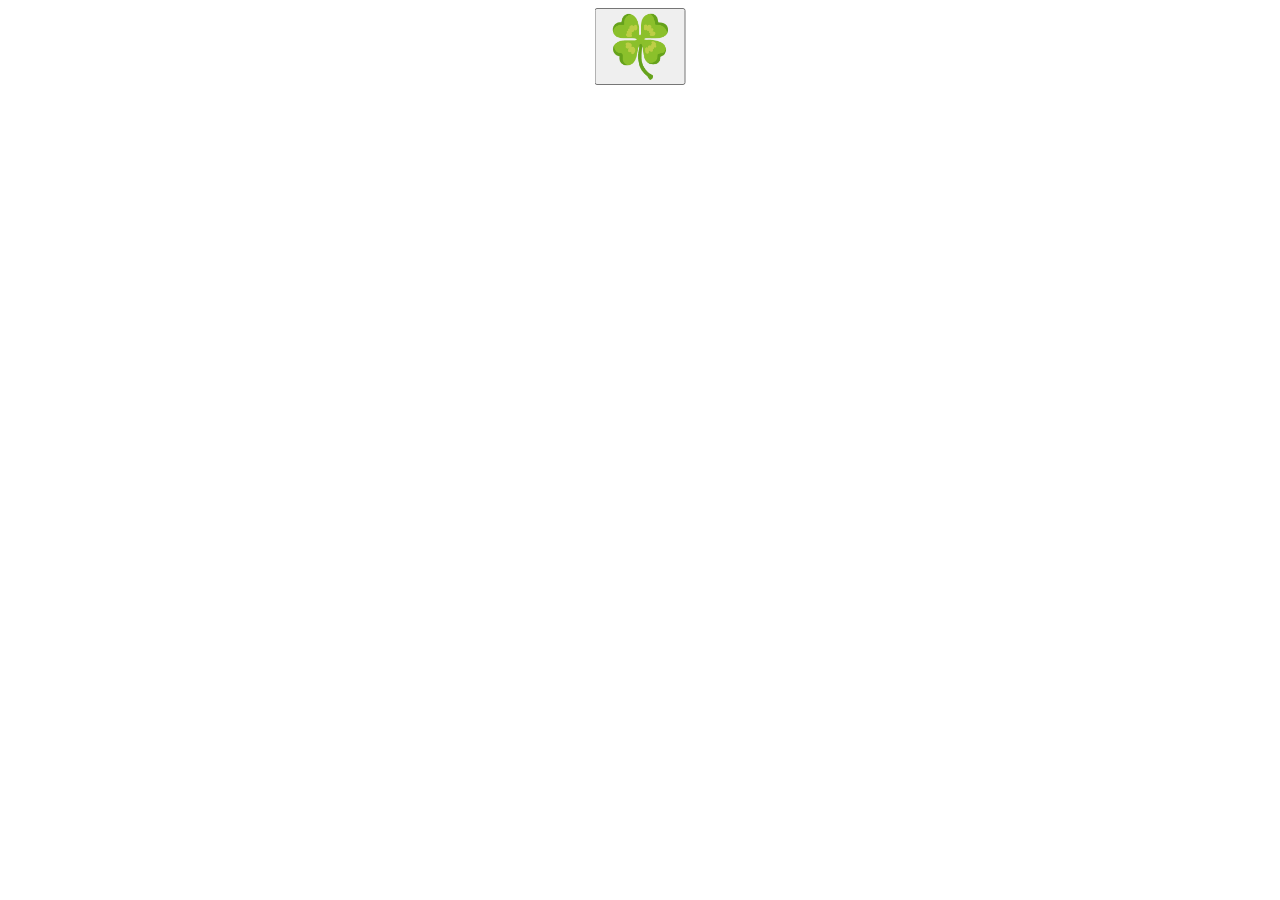
<file: index.html>
<!DOCTYPE html>
<html lang="en">
  <head>
    <meta charset="UTF-8" />
    <meta name="viewport" content="width=device-width, initial-scale=1.0" />
    <title>Document</title>
  </head>
  <body>
    <div>
      <!-- // Enter text<input type="text" class="sample" /> -->
      <button
        id="button"
        style="
          position: absolute;
          left: 50%;
          transform: translateX(-50%);
          font-size: 60px;
        "
      >
        🍀
      </button>
      <!-- <p>
      Lorem ipsum dolor sit amet consectetur adipisicing elit. Modi cupiditate
      culpa blanditiis est, rem, consequuntur dignissimos facere voluptas
      laborum quo minima, fuga ut nam? Nostrum, iusto incidunt omnis voluptate
      autem quaerat sint quae eum saepe debitis vel amet blanditiis, asperiores
      optio illum error iste ipsum exercitationem eos adipisci porro recusandae.
    </p> -->
      <p
        id="random"
        style="
          color: rgb(160, 73, 168);
          position: absolute;
          left: 50%;
          transform: translateX(-50%);
          margin-top: 100px;

          height: 90px;
          font-size: 51.5px;
        "
      ></p>
    </div>
    <script src="index.js"></script>
  </body>
</html>
</file>
